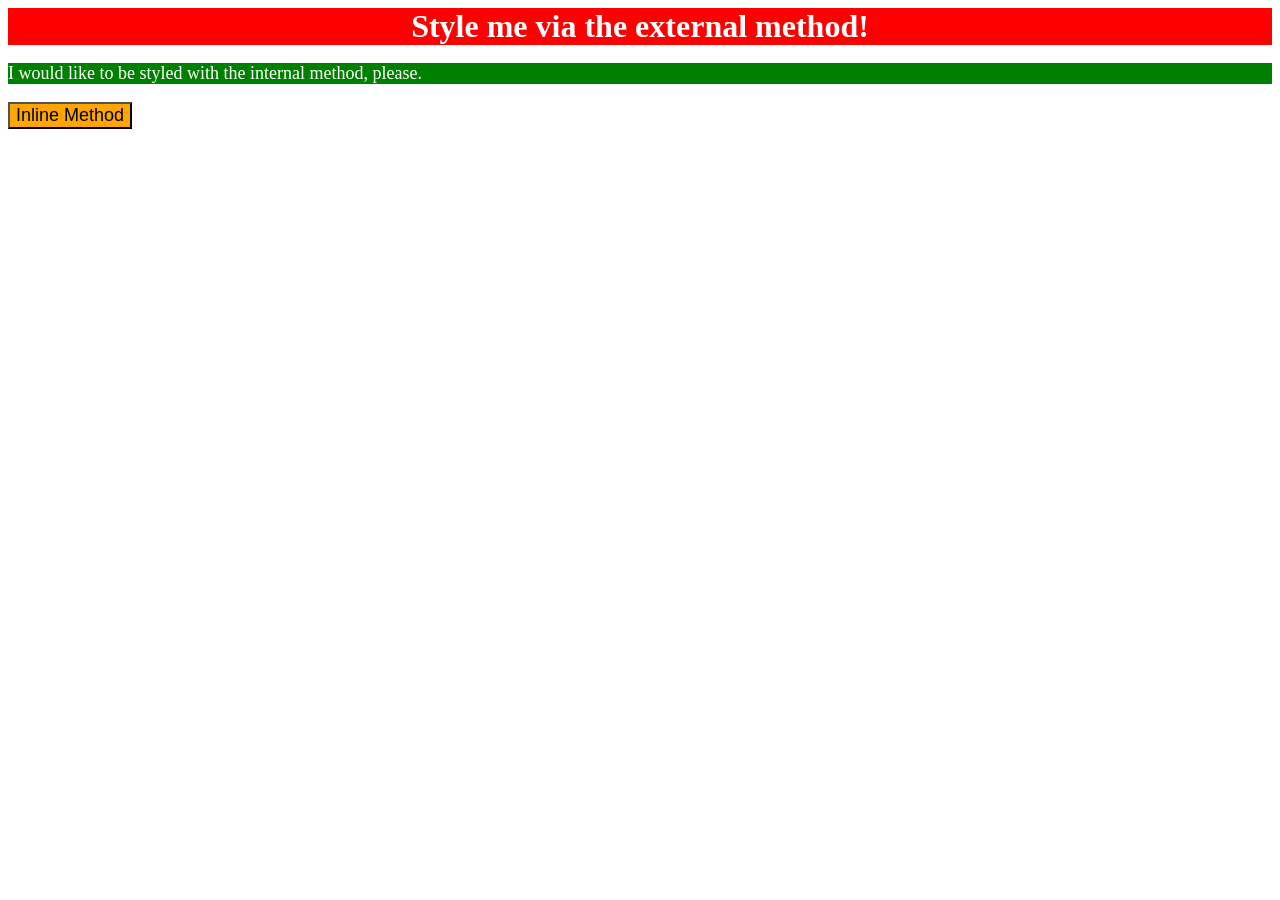
<file: foundations/intro-to-css/01-css-methods/index.html>
<!DOCTYPE html>
<html lang="en">
  <head>
    <style>
      p {
        color:white;
        background-color: green;
        font-size: 18px;
      }
    </style>
    <link rel="stylesheet" href="styles.css">   
    <meta charset="UTF-8">
    <meta http-equiv="X-UA-Compatible" content="IE=edge">
    <meta name="viewport" content="width=device-width, initial-scale=1.0">
    <title>Methods for Adding CSS</title>
  </head>
  <body>
    <div height="1000" >Style me via the external method!</div>
    <p>I would like to be styled with the internal method, please.</p>
    <button style="background-color: orange; font-size:18px">Inline Method</button>
  </body>
</html>
</file>
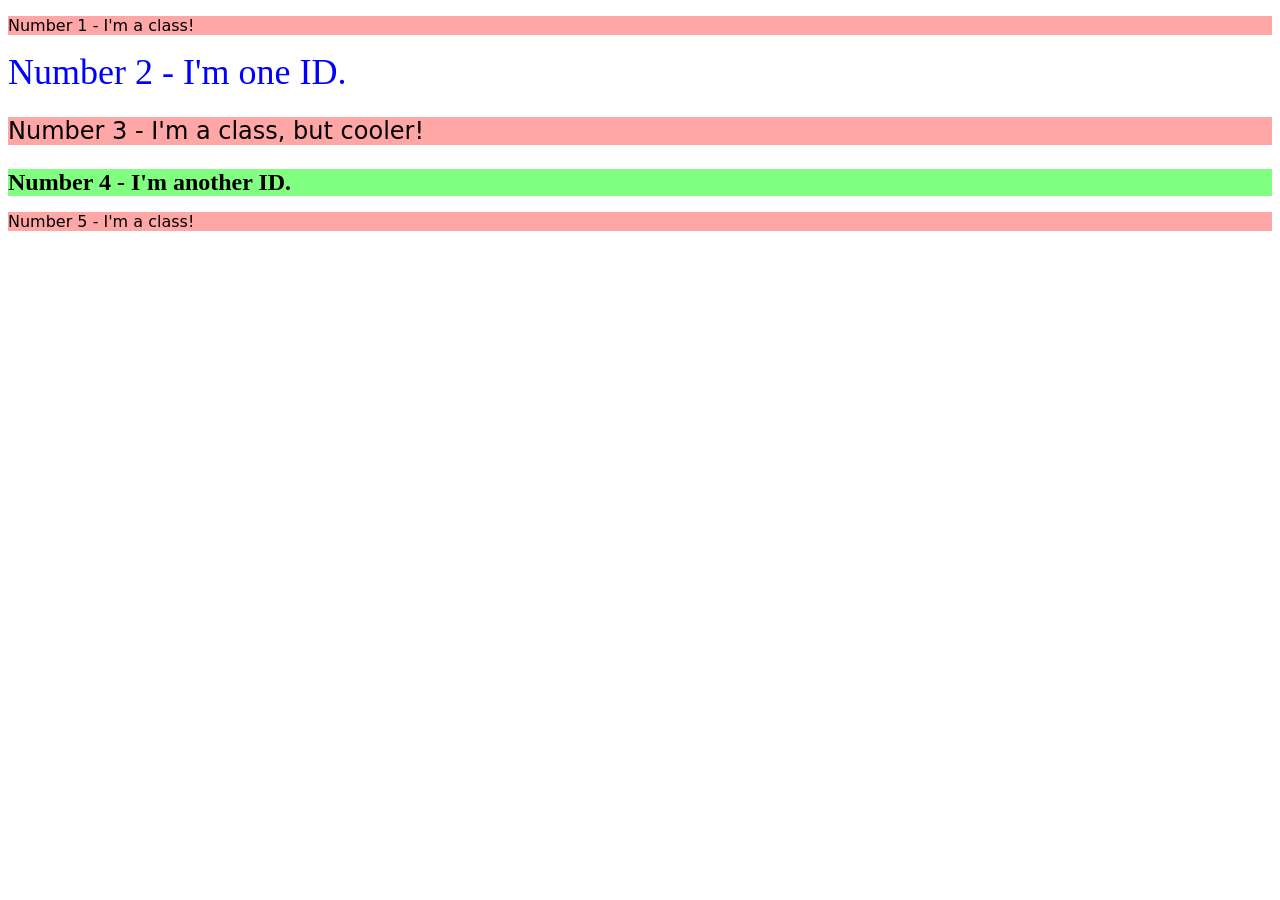
<file: foundations/intro-to-css/02-class-id-selectors/index.html>
<!DOCTYPE html>
<html lang="en">
  <head>
    <meta charset="UTF-8">
    <meta http-equiv="X-UA-Compatible" content="IE=edge">
    <meta name="viewport" content="width=device-width, initial-scale=1.0">
    <title>Class and ID Selectors</title>
    <link rel="stylesheet" href="style.css">
  </head>
  <body>
    <p class="odd-numbered">Number 1 - I'm a class!</p>
    <div id="oneid">Number 2 - I'm one ID.</div>
    <p class="odd-numbered cool-class">Number 3 - I'm a class, but cooler!</p>
    <div id="anotherid" class="cool-class">Number 4 - I'm another ID.</div>
    <p class="odd-numbered">Number 5 - I'm a class!</p>
  </body>
</html>
</file>
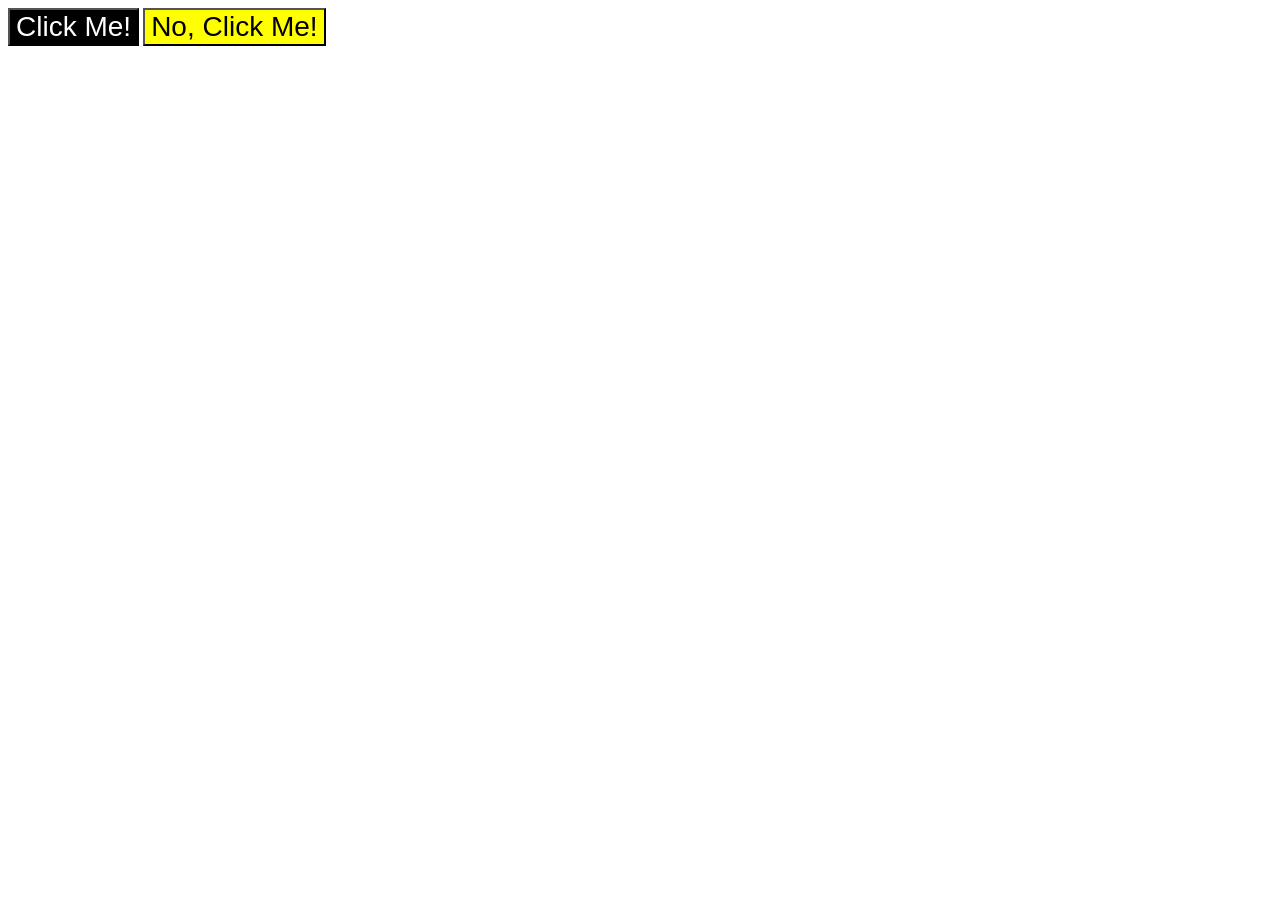
<file: foundations/intro-to-css/03-grouping-selectors/index.html>
<!DOCTYPE html>
<html lang="en">
  <head>
    <meta charset="UTF-8">
    <meta http-equiv="X-UA-Compatible" content="IE=edge">
    <meta name="viewport" content="width=device-width, initial-scale=1.0">
    <title>Grouping Selectors</title>
    <link rel="stylesheet" href="style.css">
  </head>
  <body>
    <button class="ButtonOne">Click Me!</button>
    <button class="ButtonTwo" >No, Click Me!</button>
  </body>
</html>
</file>
<file: foundations/intro-to-css/01-css-methods/styles.css>
div {
    text-align: center;
    background-color:red;
    color:white;
    font-size: 32px;
    font-weight: 900;
    
}
</file>
<file: foundations/intro-to-css/02-class-id-selectors/style.css>
/* Add CSS Styling */
.odd-numbered {
    background-color: rgb(255, 167, 167);
    font-family: Verdana, "DejaVu Sans", sans-serif ;
}

#oneid {
    color: #0000FF;
    font-size: 36px;
}

.cool-class {
    font-size: 24px;
}

#anotherid {
    background-color: hsl(120, 100%, 75%) ;
    font-size: 24px;
    font-weight: bold;
}
</file>
<file: foundations/intro-to-css/03-grouping-selectors/style.css>
/* Add CSS Styling */

.ButtonOne, .ButtonTwo { 

    font-size: 28px;
    font-family: Helvetica, "Times New Roman", sans-serif;
}

.ButtonOne {
    color: white;
    background-color: black;
}

.ButtonTwo {
    background-color: yellow;
}
</file>
